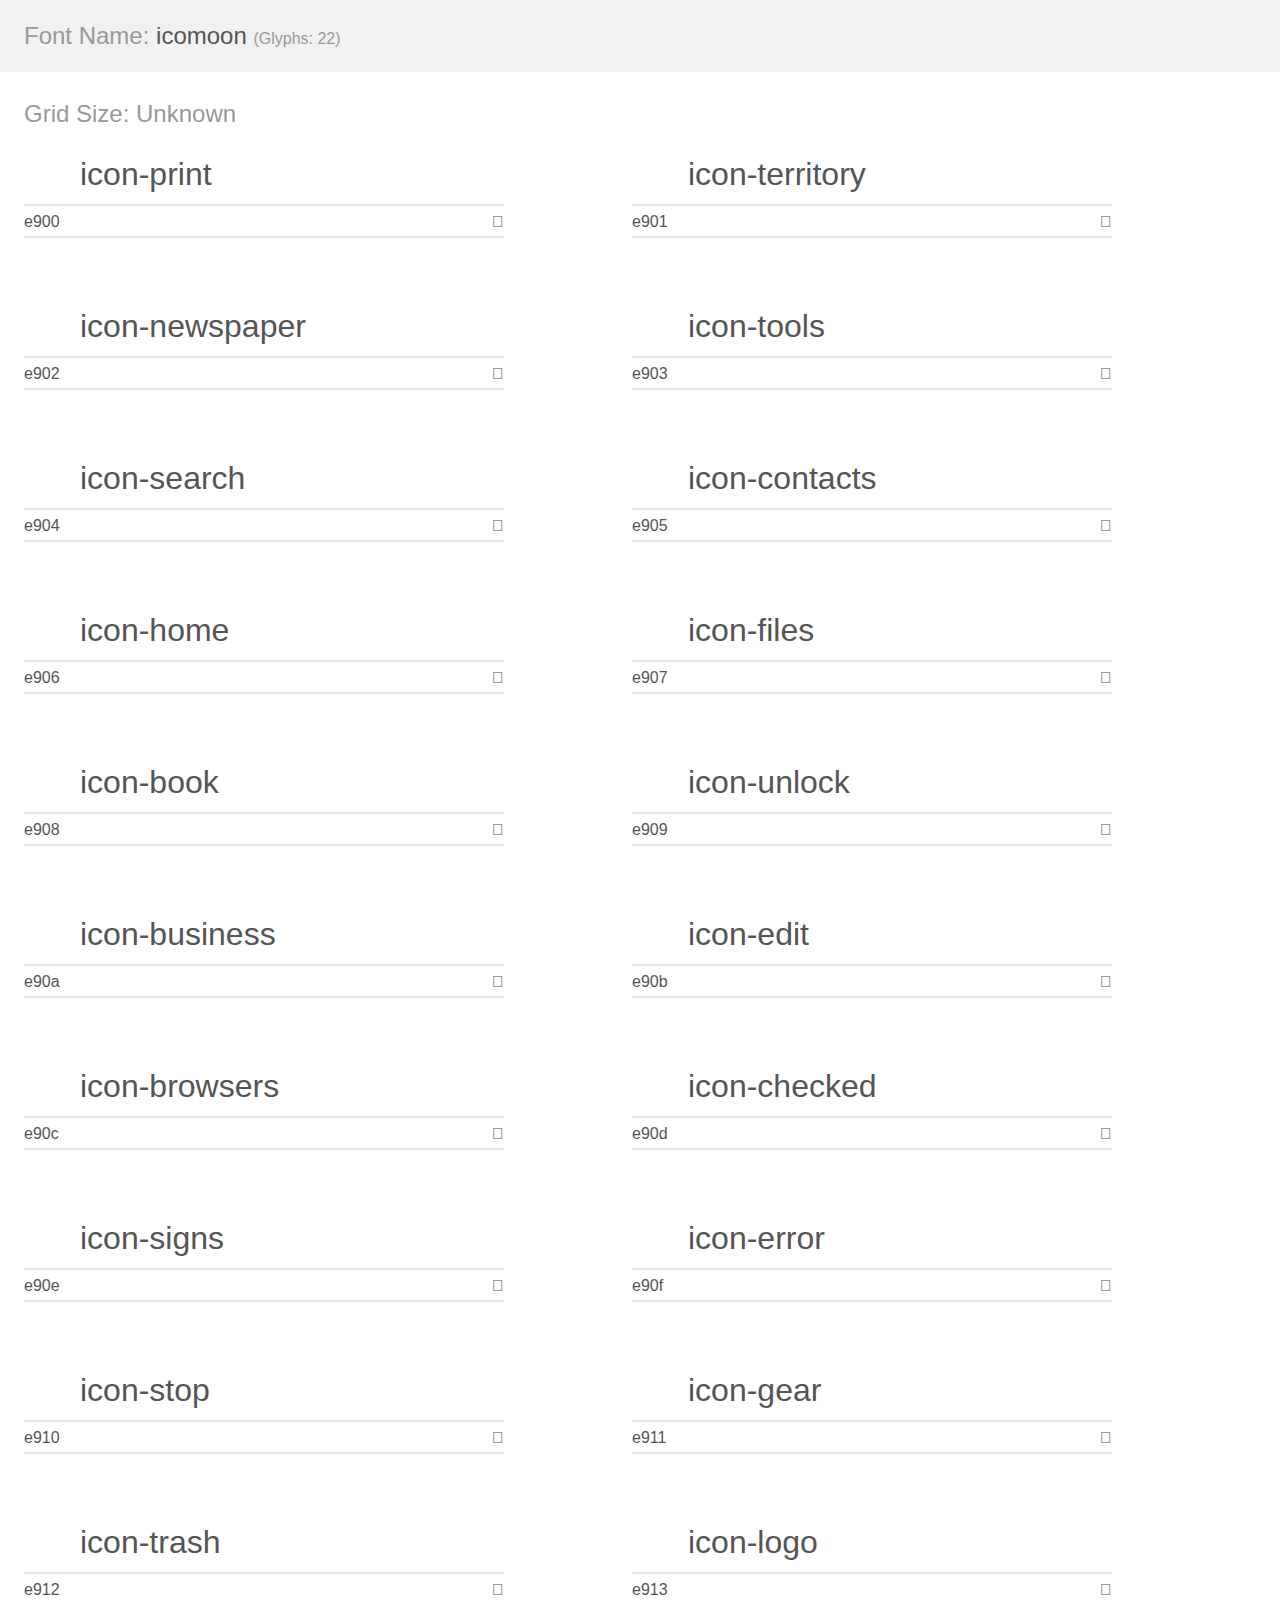
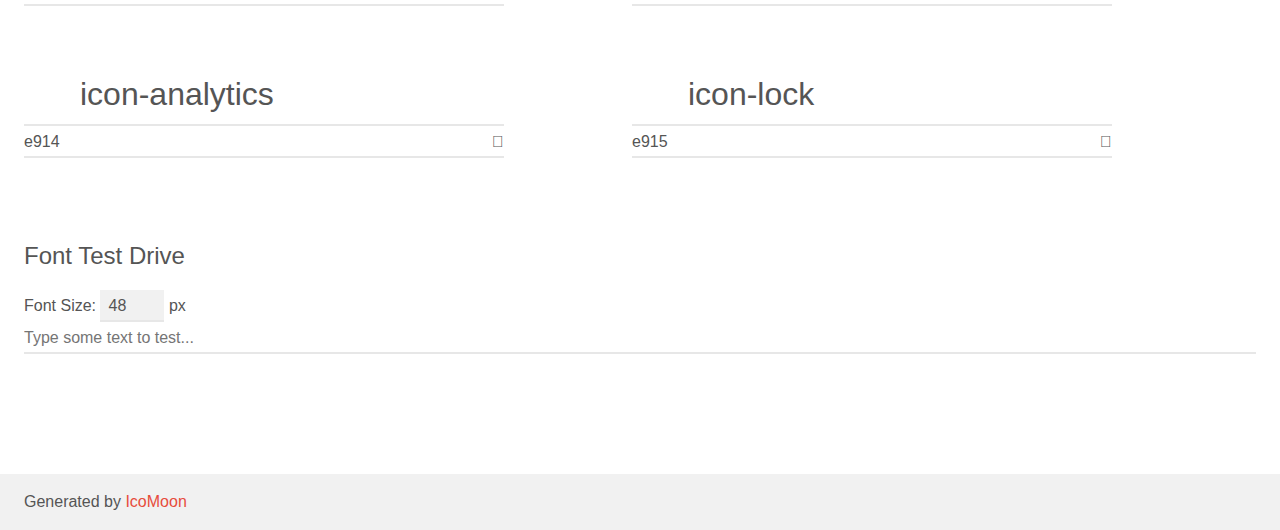
<file: public/img/icomoon/demo.html>
<!doctype html>
<html>
<head>
    <meta charset="utf-8">
    <title>IcoMoon Demo</title>
    <meta name="description" content="An Icon Font Generated By IcoMoon.io">
    <meta name="viewport" content="width=device-width, initial-scale=1">
    <link rel="stylesheet" href="demo-files/demo.css">
    <link rel="stylesheet" href="style.css"></head>
<body>
    <div class="bgc1 clearfix">
        <h1 class="mhmm mvm"><span class="fgc1">Font Name:</span> icomoon <small class="fgc1">(Glyphs:&nbsp;22)</small></h1>
    </div>
    <div class="clearfix mhl ptl">
        <h1 class="mvm mtn fgc1">Grid Size: Unknown</h1>
        <div class="glyph fs1">
            <div class="clearfix bshadow0 pbs">
                <span class="icon-print">
                
                </span>
                <span class="mls"> icon-print</span>
            </div>
            <fieldset class="fs0 size1of1 clearfix hidden-false">
                <input type="text" readonly value="e900" class="unit size1of2" />
                <input type="text" maxlength="1" readonly value="&#xe900;" class="unitRight size1of2 talign-right" />
            </fieldset>
            <div class="fs0 bshadow0 clearfix hidden-true">
                <span class="unit pvs fgc1">liga: </span>
                <input type="text" readonly value="" class="liga unitRight" />
            </div>
        </div>
        <div class="glyph fs1">
            <div class="clearfix bshadow0 pbs">
                <span class="icon-territory">
                
                </span>
                <span class="mls"> icon-territory</span>
            </div>
            <fieldset class="fs0 size1of1 clearfix hidden-false">
                <input type="text" readonly value="e901" class="unit size1of2" />
                <input type="text" maxlength="1" readonly value="&#xe901;" class="unitRight size1of2 talign-right" />
            </fieldset>
            <div class="fs0 bshadow0 clearfix hidden-true">
                <span class="unit pvs fgc1">liga: </span>
                <input type="text" readonly value="" class="liga unitRight" />
            </div>
        </div>
        <div class="glyph fs1">
            <div class="clearfix bshadow0 pbs">
                <span class="icon-newspaper">
                
                </span>
                <span class="mls"> icon-newspaper</span>
            </div>
            <fieldset class="fs0 size1of1 clearfix hidden-false">
                <input type="text" readonly value="e902" class="unit size1of2" />
                <input type="text" maxlength="1" readonly value="&#xe902;" class="unitRight size1of2 talign-right" />
            </fieldset>
            <div class="fs0 bshadow0 clearfix hidden-true">
                <span class="unit pvs fgc1">liga: </span>
                <input type="text" readonly value="" class="liga unitRight" />
            </div>
        </div>
        <div class="glyph fs1">
            <div class="clearfix bshadow0 pbs">
                <span class="icon-tools">
                
                </span>
                <span class="mls"> icon-tools</span>
            </div>
            <fieldset class="fs0 size1of1 clearfix hidden-false">
                <input type="text" readonly value="e903" class="unit size1of2" />
                <input type="text" maxlength="1" readonly value="&#xe903;" class="unitRight size1of2 talign-right" />
            </fieldset>
            <div class="fs0 bshadow0 clearfix hidden-true">
                <span class="unit pvs fgc1">liga: </span>
                <input type="text" readonly value="" class="liga unitRight" />
            </div>
        </div>
        <div class="glyph fs1">
            <div class="clearfix bshadow0 pbs">
                <span class="icon-search">
                
                </span>
                <span class="mls"> icon-search</span>
            </div>
            <fieldset class="fs0 size1of1 clearfix hidden-false">
                <input type="text" readonly value="e904" class="unit size1of2" />
                <input type="text" maxlength="1" readonly value="&#xe904;" class="unitRight size1of2 talign-right" />
            </fieldset>
            <div class="fs0 bshadow0 clearfix hidden-true">
                <span class="unit pvs fgc1">liga: </span>
                <input type="text" readonly value="" class="liga unitRight" />
            </div>
        </div>
        <div class="glyph fs1">
            <div class="clearfix bshadow0 pbs">
                <span class="icon-contacts">
                
                </span>
                <span class="mls"> icon-contacts</span>
            </div>
            <fieldset class="fs0 size1of1 clearfix hidden-false">
                <input type="text" readonly value="e905" class="unit size1of2" />
                <input type="text" maxlength="1" readonly value="&#xe905;" class="unitRight size1of2 talign-right" />
            </fieldset>
            <div class="fs0 bshadow0 clearfix hidden-true">
                <span class="unit pvs fgc1">liga: </span>
                <input type="text" readonly value="" class="liga unitRight" />
            </div>
        </div>
        <div class="glyph fs1">
            <div class="clearfix bshadow0 pbs">
                <span class="icon-home">
                
                </span>
                <span class="mls"> icon-home</span>
            </div>
            <fieldset class="fs0 size1of1 clearfix hidden-false">
                <input type="text" readonly value="e906" class="unit size1of2" />
                <input type="text" maxlength="1" readonly value="&#xe906;" class="unitRight size1of2 talign-right" />
            </fieldset>
            <div class="fs0 bshadow0 clearfix hidden-true">
                <span class="unit pvs fgc1">liga: </span>
                <input type="text" readonly value="" class="liga unitRight" />
            </div>
        </div>
        <div class="glyph fs1">
            <div class="clearfix bshadow0 pbs">
                <span class="icon-files">
                
                </span>
                <span class="mls"> icon-files</span>
            </div>
            <fieldset class="fs0 size1of1 clearfix hidden-false">
                <input type="text" readonly value="e907" class="unit size1of2" />
                <input type="text" maxlength="1" readonly value="&#xe907;" class="unitRight size1of2 talign-right" />
            </fieldset>
            <div class="fs0 bshadow0 clearfix hidden-true">
                <span class="unit pvs fgc1">liga: </span>
                <input type="text" readonly value="" class="liga unitRight" />
            </div>
        </div>
        <div class="glyph fs1">
            <div class="clearfix bshadow0 pbs">
                <span class="icon-book">
                
                </span>
                <span class="mls"> icon-book</span>
            </div>
            <fieldset class="fs0 size1of1 clearfix hidden-false">
                <input type="text" readonly value="e908" class="unit size1of2" />
                <input type="text" maxlength="1" readonly value="&#xe908;" class="unitRight size1of2 talign-right" />
            </fieldset>
            <div class="fs0 bshadow0 clearfix hidden-true">
                <span class="unit pvs fgc1">liga: </span>
                <input type="text" readonly value="" class="liga unitRight" />
            </div>
        </div>
        <div class="glyph fs1">
            <div class="clearfix bshadow0 pbs">
                <span class="icon-unlock">
                
                </span>
                <span class="mls"> icon-unlock</span>
            </div>
            <fieldset class="fs0 size1of1 clearfix hidden-false">
                <input type="text" readonly value="e909" class="unit size1of2" />
                <input type="text" maxlength="1" readonly value="&#xe909;" class="unitRight size1of2 talign-right" />
            </fieldset>
            <div class="fs0 bshadow0 clearfix hidden-true">
                <span class="unit pvs fgc1">liga: </span>
                <input type="text" readonly value="" class="liga unitRight" />
            </div>
        </div>
        <div class="glyph fs1">
            <div class="clearfix bshadow0 pbs">
                <span class="icon-business">
                
                </span>
                <span class="mls"> icon-business</span>
            </div>
            <fieldset class="fs0 size1of1 clearfix hidden-false">
                <input type="text" readonly value="e90a" class="unit size1of2" />
                <input type="text" maxlength="1" readonly value="&#xe90a;" class="unitRight size1of2 talign-right" />
            </fieldset>
            <div class="fs0 bshadow0 clearfix hidden-true">
                <span class="unit pvs fgc1">liga: </span>
                <input type="text" readonly value="" class="liga unitRight" />
            </div>
        </div>
        <div class="glyph fs1">
            <div class="clearfix bshadow0 pbs">
                <span class="icon-edit">
                
                </span>
                <span class="mls"> icon-edit</span>
            </div>
            <fieldset class="fs0 size1of1 clearfix hidden-false">
                <input type="text" readonly value="e90b" class="unit size1of2" />
                <input type="text" maxlength="1" readonly value="&#xe90b;" class="unitRight size1of2 talign-right" />
            </fieldset>
            <div class="fs0 bshadow0 clearfix hidden-true">
                <span class="unit pvs fgc1">liga: </span>
                <input type="text" readonly value="" class="liga unitRight" />
            </div>
        </div>
        <div class="glyph fs1">
            <div class="clearfix bshadow0 pbs">
                <span class="icon-browsers">
                
                </span>
                <span class="mls"> icon-browsers</span>
            </div>
            <fieldset class="fs0 size1of1 clearfix hidden-false">
                <input type="text" readonly value="e90c" class="unit size1of2" />
                <input type="text" maxlength="1" readonly value="&#xe90c;" class="unitRight size1of2 talign-right" />
            </fieldset>
            <div class="fs0 bshadow0 clearfix hidden-true">
                <span class="unit pvs fgc1">liga: </span>
                <input type="text" readonly value="" class="liga unitRight" />
            </div>
        </div>
        <div class="glyph fs1">
            <div class="clearfix bshadow0 pbs">
                <span class="icon-checked">
                
                </span>
                <span class="mls"> icon-checked</span>
            </div>
            <fieldset class="fs0 size1of1 clearfix hidden-false">
                <input type="text" readonly value="e90d" class="unit size1of2" />
                <input type="text" maxlength="1" readonly value="&#xe90d;" class="unitRight size1of2 talign-right" />
            </fieldset>
            <div class="fs0 bshadow0 clearfix hidden-true">
                <span class="unit pvs fgc1">liga: </span>
                <input type="text" readonly value="" class="liga unitRight" />
            </div>
        </div>
        <div class="glyph fs1">
            <div class="clearfix bshadow0 pbs">
                <span class="icon-signs">
                
                </span>
                <span class="mls"> icon-signs</span>
            </div>
            <fieldset class="fs0 size1of1 clearfix hidden-false">
                <input type="text" readonly value="e90e" class="unit size1of2" />
                <input type="text" maxlength="1" readonly value="&#xe90e;" class="unitRight size1of2 talign-right" />
            </fieldset>
            <div class="fs0 bshadow0 clearfix hidden-true">
                <span class="unit pvs fgc1">liga: </span>
                <input type="text" readonly value="" class="liga unitRight" />
            </div>
        </div>
        <div class="glyph fs1">
            <div class="clearfix bshadow0 pbs">
                <span class="icon-error">
                
                </span>
                <span class="mls"> icon-error</span>
            </div>
            <fieldset class="fs0 size1of1 clearfix hidden-false">
                <input type="text" readonly value="e90f" class="unit size1of2" />
                <input type="text" maxlength="1" readonly value="&#xe90f;" class="unitRight size1of2 talign-right" />
            </fieldset>
            <div class="fs0 bshadow0 clearfix hidden-true">
                <span class="unit pvs fgc1">liga: </span>
                <input type="text" readonly value="" class="liga unitRight" />
            </div>
        </div>
        <div class="glyph fs1">
            <div class="clearfix bshadow0 pbs">
                <span class="icon-stop">
                
                </span>
                <span class="mls"> icon-stop</span>
            </div>
            <fieldset class="fs0 size1of1 clearfix hidden-false">
                <input type="text" readonly value="e910" class="unit size1of2" />
                <input type="text" maxlength="1" readonly value="&#xe910;" class="unitRight size1of2 talign-right" />
            </fieldset>
            <div class="fs0 bshadow0 clearfix hidden-true">
                <span class="unit pvs fgc1">liga: </span>
                <input type="text" readonly value="" class="liga unitRight" />
            </div>
        </div>
        <div class="glyph fs1">
            <div class="clearfix bshadow0 pbs">
                <span class="icon-gear">
                
                </span>
                <span class="mls"> icon-gear</span>
            </div>
            <fieldset class="fs0 size1of1 clearfix hidden-false">
                <input type="text" readonly value="e911" class="unit size1of2" />
                <input type="text" maxlength="1" readonly value="&#xe911;" class="unitRight size1of2 talign-right" />
            </fieldset>
            <div class="fs0 bshadow0 clearfix hidden-true">
                <span class="unit pvs fgc1">liga: </span>
                <input type="text" readonly value="" class="liga unitRight" />
            </div>
        </div>
        <div class="glyph fs1">
            <div class="clearfix bshadow0 pbs">
                <span class="icon-trash">
                
                </span>
                <span class="mls"> icon-trash</span>
            </div>
            <fieldset class="fs0 size1of1 clearfix hidden-false">
                <input type="text" readonly value="e912" class="unit size1of2" />
                <input type="text" maxlength="1" readonly value="&#xe912;" class="unitRight size1of2 talign-right" />
            </fieldset>
            <div class="fs0 bshadow0 clearfix hidden-true">
                <span class="unit pvs fgc1">liga: </span>
                <input type="text" readonly value="" class="liga unitRight" />
            </div>
        </div>
        <div class="glyph fs1">
            <div class="clearfix bshadow0 pbs">
                <span class="icon-logo">
                
                </span>
                <span class="mls"> icon-logo</span>
            </div>
            <fieldset class="fs0 size1of1 clearfix hidden-false">
                <input type="text" readonly value="e913" class="unit size1of2" />
                <input type="text" maxlength="1" readonly value="&#xe913;" class="unitRight size1of2 talign-right" />
            </fieldset>
            <div class="fs0 bshadow0 clearfix hidden-true">
                <span class="unit pvs fgc1">liga: </span>
                <input type="text" readonly value="" class="liga unitRight" />
            </div>
        </div>
        <div class="glyph fs1">
            <div class="clearfix bshadow0 pbs">
                <span class="icon-analytics">
                
                </span>
                <span class="mls"> icon-analytics</span>
            </div>
            <fieldset class="fs0 size1of1 clearfix hidden-false">
                <input type="text" readonly value="e914" class="unit size1of2" />
                <input type="text" maxlength="1" readonly value="&#xe914;" class="unitRight size1of2 talign-right" />
            </fieldset>
            <div class="fs0 bshadow0 clearfix hidden-true">
                <span class="unit pvs fgc1">liga: </span>
                <input type="text" readonly value="" class="liga unitRight" />
            </div>
        </div>
        <div class="glyph fs1">
            <div class="clearfix bshadow0 pbs">
                <span class="icon-lock">
                
                </span>
                <span class="mls"> icon-lock</span>
            </div>
            <fieldset class="fs0 size1of1 clearfix hidden-false">
                <input type="text" readonly value="e915" class="unit size1of2" />
                <input type="text" maxlength="1" readonly value="&#xe915;" class="unitRight size1of2 talign-right" />
            </fieldset>
            <div class="fs0 bshadow0 clearfix hidden-true">
                <span class="unit pvs fgc1">liga: </span>
                <input type="text" readonly value="" class="liga unitRight" />
            </div>
        </div>
    </div>

    <!--[if gt IE 8]><!-->
    <div class="mhl clearfix mbl">
        <h1>Font Test Drive</h1>
        <label>
            Font Size: <input id="fontSize" type="number" class="textbox0 mbm"
            min="8" value="48" />
            px
        </label>
        <input id="testText" type="text" class="phl size1of1 mvl"
        placeholder="Type some text to test..." value=""/>
        <div id="testDrive" class="icon-">&nbsp;
        </div>
    </div>
    <!--<![endif]-->
    <div class="bgc1 clearfix">
        <p class="mhl">Generated by <a href="https://icomoon.io/app">IcoMoon</a></p>
    </div>

    <script src="demo-files/demo.js"></script>
</body>
</html>
</file>
<file: public/img/icomoon/demo-files/demo.css>
body {
  padding: 0;
  margin: 0;
  font-family: sans-serif;
  font-size: 1em;
  line-height: 1.5;
  color: #555;
  background: #fff;
}
h1 {
  font-size: 1.5em;
  font-weight: normal;
}
small {
  font-size: .66666667em;
}
a {
  color: #e74c3c;
  text-decoration: none;
}
a:hover, a:focus {
  box-shadow: 0 1px #e74c3c;
}
.bshadow0, input {
  box-shadow: inset 0 -2px #e7e7e7;
}
input:hover {
  box-shadow: inset 0 -2px #ccc;
}
input, fieldset {
  font-family: sans-serif;
  font-size: 1em;
  margin: 0;
  padding: 0;
  border: 0;
}
input {
  color: inherit;
  line-height: 1.5;
  height: 1.5em;
  padding: .25em 0;
}
input:focus {
  outline: none;
  box-shadow: inset 0 -2px #449fdb;
}
.glyph {
  font-size: 16px;
  width: 15em;
  padding-bottom: 1em;
  margin-right: 4em;
  margin-bottom: 1em;
  float: left;
  overflow: hidden;
}
.liga {
  width: 80%;
  width: calc(100% - 2.5em);
}
.talign-right {
  text-align: right;
}
.talign-center {
  text-align: center;
}
.bgc1 {
  background: #f1f1f1;
}
.fgc1 {
  color: #999;
}
.fgc0 {
  color: #000;
}
p {
  margin-top: 1em;
  margin-bottom: 1em;
}
.mvm {
  margin-top: .75em;
  margin-bottom: .75em;
}
.mtn {
  margin-top: 0;
}
.mtl, .mal {
  margin-top: 1.5em;
}
.mbl, .mal {
  margin-bottom: 1.5em;
}
.mal, .mhl {
  margin-left: 1.5em;
  margin-right: 1.5em;
}
.mhmm {
  margin-left: 1em;
  margin-right: 1em;
}
.mls {
  margin-left: .25em;
}
.ptl {
  padding-top: 1.5em;
}
.pbs, .pvs {
  padding-bottom: .25em;
}
.pvs, .pts {
  padding-top: .25em;
}
.unit {
  float: left;
}
.unitRight {
  float: right;
}
.size1of2 {
  width: 50%;
}
.size1of1 {
  width: 100%;
}
.clearfix:before, .clearfix:after {
  content: " ";
  display: table;
}
.clearfix:after {
  clear: both;
}
.hidden-true {
  display: none;
}
.textbox0 {
  width: 3em;
  background: #f1f1f1;
  padding: .25em .5em;
  line-height: 1.5;
  height: 1.5em;
}
#testDrive {
  display: block;
  padding-top: 24px;
  line-height: 1.5;
}
.fs0 {
  font-size: 16px;
}
.fs1 {
  font-size: 32px;
}
</file>
<file: public/img/icomoon/style.css>
@font-face {
  font-family: 'icomoon';
  src:  url('fonts/icomoon.eot?4ao3dt');
  src:  url('fonts/icomoon.eot?4ao3dt#iefix') format('embedded-opentype'),
    url('fonts/icomoon.ttf?4ao3dt') format('truetype'),
    url('fonts/icomoon.woff?4ao3dt') format('woff'),
    url('fonts/icomoon.svg?4ao3dt#icomoon') format('svg');
  font-weight: normal;
  font-style: normal;
}

[class^="icon-"], [class*=" icon-"] {
  /* use !important to prevent issues with browser extensions that change fonts */
  font-family: 'icomoon' !important;
  speak: none;
  font-style: normal;
  font-weight: normal;
  font-variant: normal;
  text-transform: none;
  line-height: 1;

  /* Better Font Rendering =========== */
  -webkit-font-smoothing: antialiased;
  -moz-osx-font-smoothing: grayscale;
}

.icon-print:before {
  content: "\e900";
  color: #fff;
}
.icon-territory:before {
  content: "\e901";
  color: #fff;
}
.icon-newspaper:before {
  content: "\e902";
  color: #fff;
}
.icon-tools:before {
  content: "\e903";
  color: #fff;
}
.icon-search:before {
  content: "\e904";
  color: #fff;
}
.icon-contacts:before {
  content: "\e905";
  color: #fff;
}
.icon-home:before {
  content: "\e906";
  color: #fff;
}
.icon-files:before {
  content: "\e907";
  color: #fff;
}
.icon-book:before {
  content: "\e908";
  color: #fff;
}
.icon-unlock:before {
  content: "\e909";
  color: #fff;
}
.icon-business:before {
  content: "\e90a";
  color: #fff;
}
.icon-edit:before {
  content: "\e90b";
  color: #fff;
}
.icon-browsers:before {
  content: "\e90c";
  color: #fff;
}
.icon-checked:before {
  content: "\e90d";
  color: #fff;
}
.icon-signs:before {
  content: "\e90e";
  color: #fff;
}
.icon-error:before {
  content: "\e90f";
  color: #fff;
}
.icon-stop:before {
  content: "\e910";
  color: #fff;
}
.icon-gear:before {
  content: "\e911";
  color: #fff;
}
.icon-trash:before {
  content: "\e912";
  color: #fff;
}
.icon-logo:before {
  content: "\e913";
  color: #fff;
}
.icon-analytics:before {
  content: "\e914";
  color: #fff;
}
.icon-lock:before {
  content: "\e915";
  color: #fff;
}
</file>
